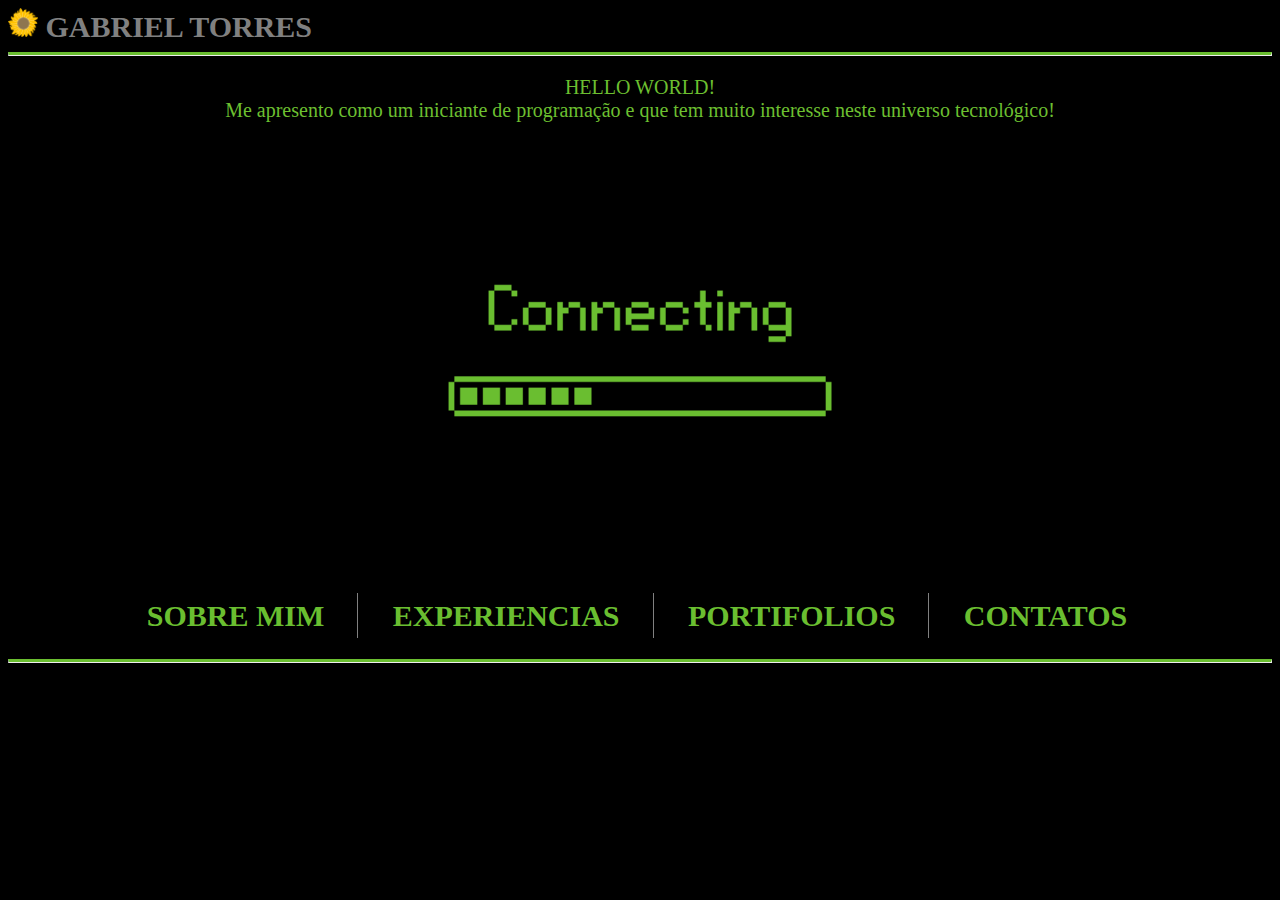
<file: index.html>
<!DOCTYPE html>
<html lang="pt-br">
<head>
    <meta charset="UTF-8">
    <meta name="viewport" content="width=device-width, initial-scale=1.0">
   
    <link rel="stylesheet" href="makeup.css">
   
    <title>GABS TORRES - Página Inicial</title>

</head>

<body>

<div> 
    <img class="girasol" src="Imagens/logo.png" style="display: inline-flex;">  GABRIEL TORRES 
</div>


 <hr> 


 <p class="letrabrancain" >HELLO WORLD! <br> Me apresento como um iniciante de programação e que tem muito interesse neste universo tecnológico!</p>

<img class="imgX" src="Imagens/tech.gif">



    <div id="horizontalmenu">
      <ul>
        <li><a href="sobreM.html">Sobre Mim</a></li>
        <li><a href="exp.html">Experiencias</a></li>
        <li><a href="port.html">Portifolios</a></li>
        <li><a href="cont.html">Contatos</a></li>
      </ul>
    </div>
<br>
<hr>

</body>
</html>
</file>
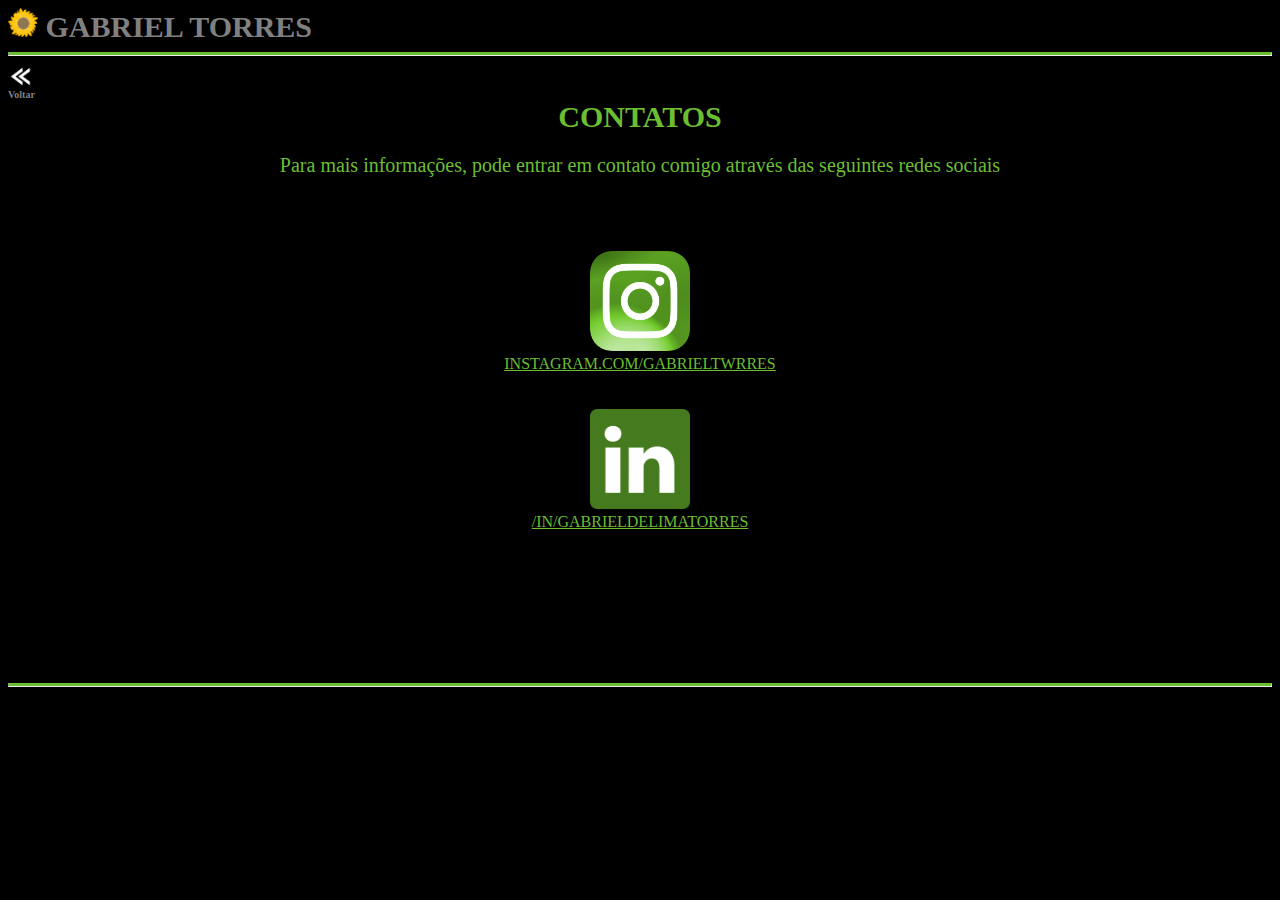
<file: cont.html>
<!DOCTYPE html>
<html lang="pt-br">
<head>
    <meta charset="UTF-8">
    <meta name="viewport" content="width=device-width, initial-scale=1.0">
   
    <link rel="stylesheet" href="makeup.css">
   
    <title>Experiencias</title>

</head>

<body>

    <div> 
        <img class="girasol" src="Imagens/logo.png" style="display: inline-flex;">  GABRIEL TORRES 
    </div>
    
     <hr>
     <a href="index.html">
        <img src="Imagens/back.png" alt="Voltar a Pagina Inicial" width="25" style="display: flex;">
    </a>
        <div class="botao"> Voltar </div>
    
    <div style="text-align: center; color: #6ABE30;
            text-transform: uppercase;">
        Contatos
    </div>

    <p class="letrabrancain">
        Para mais informações, pode entrar em contato comigo através das seguintes redes sociais 
    </p>
        <br>
        <br>
        <br>
     <section style="text-align: center;">
       
        <img src="Imagens/Instagram-Icon.png" width="100px">
        <br>
        <a href="https://instagram.com/gabrieltwrres"> instagram.com/gabrieltwrres</a>
        <br>
        <br>
        <br>
        <img src="Imagens/linkedin.png" width="100px">
        <br>
        <a href="https://www.linkedin.com/in/gabrieldelimatorres/"> /in/gabrieldelimatorres </a>
    
    
    </section>
    
<br><br><br><br> <br><br><br><br>
    
    <hr>
    
    </body>
    </html>
</file>
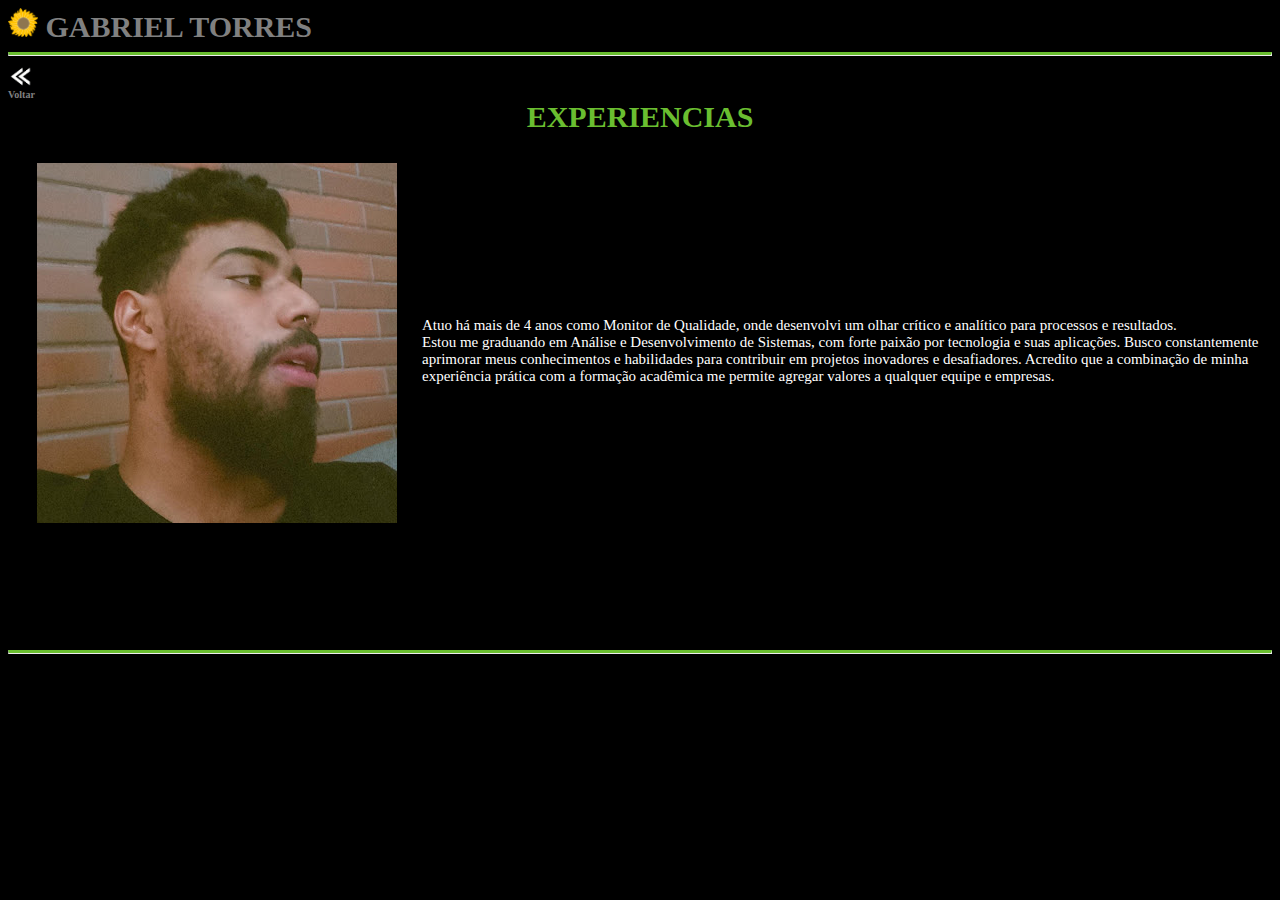
<file: exp.html>
<!DOCTYPE html>
<html lang="pt-br">
<head>
    <meta charset="UTF-8">
    <meta name="viewport" content="width=device-width, initial-scale=1.0">
   
    <link rel="stylesheet" href="makeup.css">
   
    <title>Experiencias</title>

</head>

<body>

    <div> 
        <img class="girasol" src="Imagens/logo.png" style="display: inline-flex;">  GABRIEL TORRES 
    </div>
    
     <hr>
     <a href="index.html">
        <img src="Imagens/back.png" alt="Voltar a Pagina Inicial" width="25" style="display: flex;">
    </a>
        <div class="botao"> Voltar </div>
    
    <div style="text-align: center; color: #6ABE30;
            text-transform: uppercase;">
        Experiencias

    </div>
     <section class="letrabranca">
        <img class="imgv" src="Imagens/gabs.jpg">
        <br>
        Atuo há mais de 4 anos como Monitor de Qualidade, onde desenvolvi um olhar crítico e analítico para processos e resultados. <br> Estou me graduando em Análise e Desenvolvimento de Sistemas, com forte paixão por tecnologia e suas aplicações. Busco constantemente aprimorar meus conhecimentos e habilidades para contribuir em projetos inovadores e desafiadores. Acredito que a combinação de minha experiência prática com a formação 
        acadêmica me permite agregar valores a qualquer equipe e empresas.
    
    
    </section>
    
    
    
    <br><br><br><br><br>
    <hr>
    
    </body>
    </html>
</file>
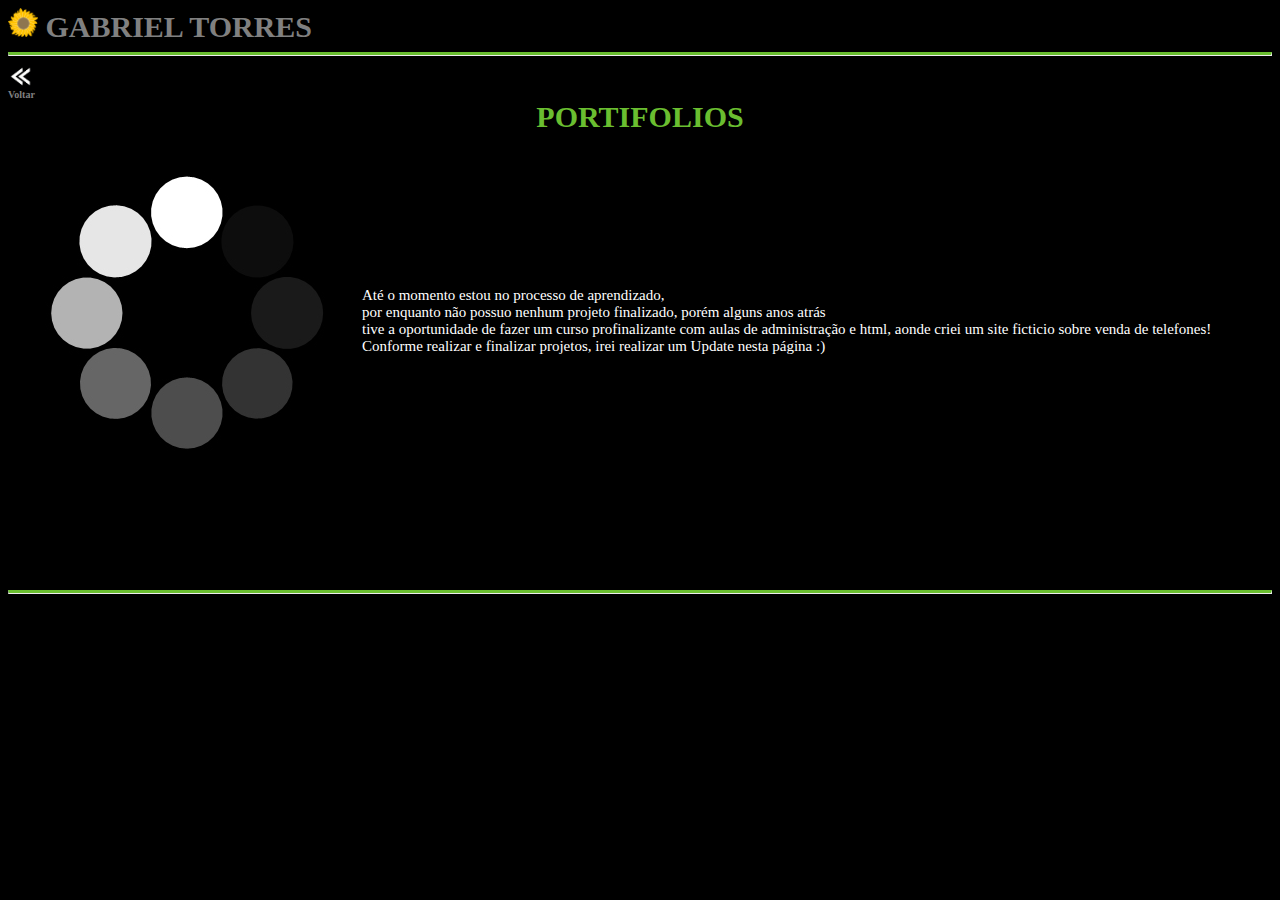
<file: port.html>
<!DOCTYPE html>
<html lang="pt-br">
<head>
    <meta charset="UTF-8">
    <meta name="viewport" content="width=device-width, initial-scale=1.0">
   
    <link rel="stylesheet" href="makeup.css">
   
    <title>Portifolios</title>

</head>

<body>

    <div> 
        <img class="girasol" src="Imagens/logo.png" style="display: inline-flex;">  GABRIEL TORRES 
    </div>
    
     <hr>
     <a href="index.html">
        <img src="Imagens/back.png" alt="Voltar a Pagina Inicial" width="25" style="display: flex;">
    </a>
        <div class="botao"> Voltar </div>
    
    <div style="text-align: center; color: #6ABE30;
            text-transform: uppercase;">
        Portifolios

    </div>
     <section class="letrabranca">
        <img class="imgv" src="Imagens/loading.gif">
        <br>
        Até o momento estou no processo de aprendizado, <br> por enquanto não possuo nenhum projeto finalizado, porém alguns anos atrás <br>
        tive a oportunidade de fazer um curso profinalizante com aulas de administração e html, aonde criei um site ficticio sobre venda de telefones! <br>
        Conforme realizar e finalizar projetos, irei realizar um Update nesta página :)
    
    
    </section>
    
    
    
    <br><br><br><br><br>
    <hr>
    
    </body>
    </html>
</file>
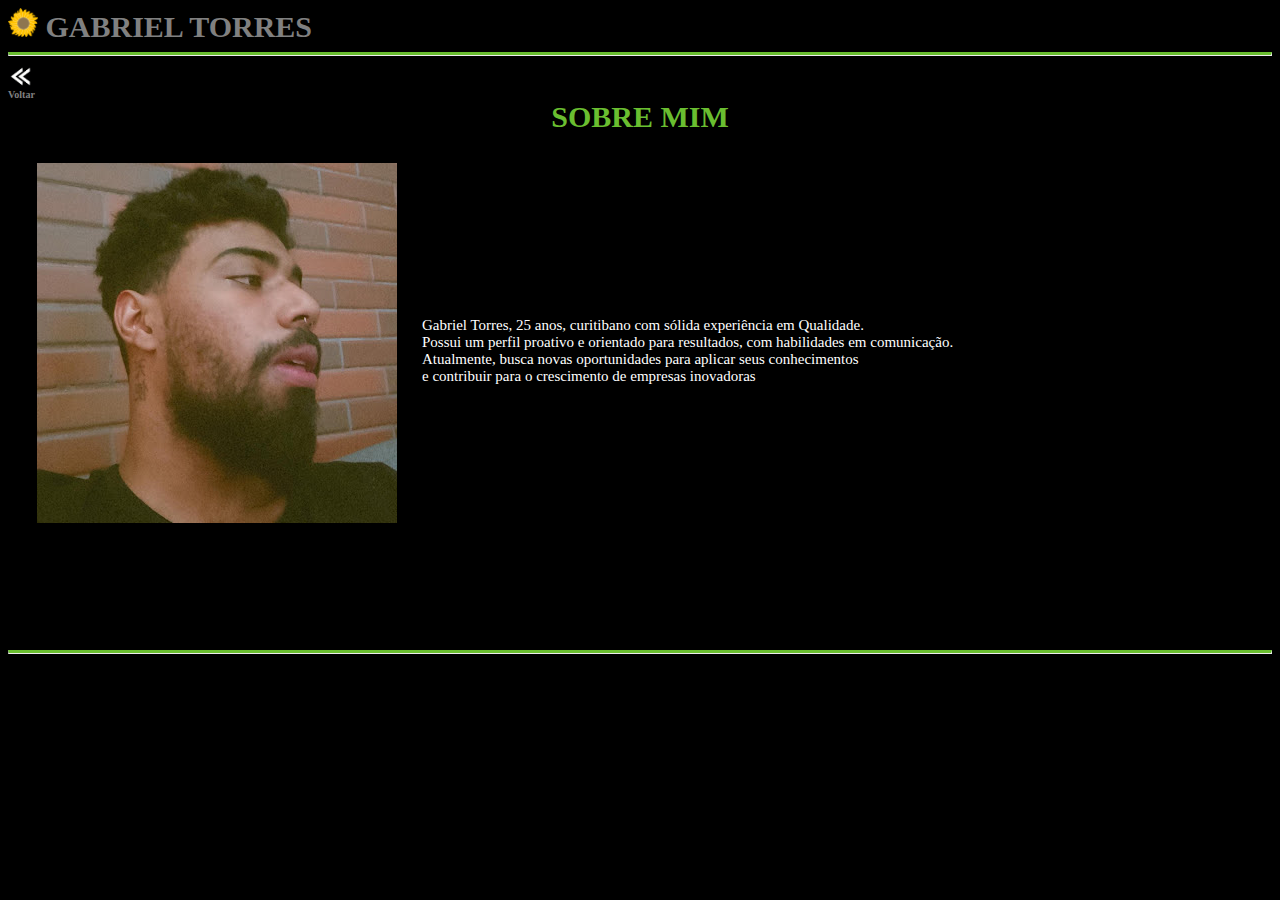
<file: sobreM.html>
<!DOCTYPE html>
<html lang="pt-br">
<head>
    <meta charset="UTF-8">
    <meta name="viewport" content="width=device-width, initial-scale=1.0">
   
    <link rel="stylesheet" href="makeup.css">
   
    <title>Sobre Mim</title>

</head>

<body>

<div> 
    <img class="girasol" src="Imagens/logo.png" style="display: inline-flex;">  GABRIEL TORRES 
</div>

 <hr>
 <a href="index.html">
    <img src="Imagens/back.png" alt="Voltar a Pagina Inicial" width="25" style="display: flex;">
</a>
    <div class="botao"> Voltar </div>

<div style="text-align: center; color: #6ABE30;
        text-transform: uppercase;">
    Sobre Mim
</div>
 <section class="letrabranca">
    <img class="imgv" src="Imagens/gabs.jpg">
    <br>
    Gabriel Torres, 25 anos, curitibano com sólida experiência em Qualidade. <br>
    Possui um perfil proativo e orientado para resultados, com habilidades em comunicação. <br> Atualmente, busca novas oportunidades para aplicar seus conhecimentos <br> e contribuir para o crescimento de empresas inovadoras <br>



</section>



<br><br><br><br><br>
<hr>

</body>
</html>
</file>
<file: makeup.css>
body {
    background-color: black;
}

hr {
    border-top: 3px solid #6ABE30;
}

div {

    font-weight: bold;
    color: gray;
    font-size: 30px;

}



.botao {

    font-weight: bold;
    color: gray;
    font-size: 10px;
    display: flex;

}

.letrabrancain {
    font-size: 20px;
    color: #6cbf30;
    vertical-align: top;
    text-align:center
}

.letrabranca {
    font-size: 15px;
    color: white;
    display: flex;
    align-items: center;
    margin: 0.3%;
}


.imgX {
    display: block;
    margin: 0 auto;
    width: 600px;
}

.logo{
    display: flex;
    align-items: center;
    margin: 2%;

}

.girasol {
    display:flex; 
    width: 30px;
}


      #tamh {
        height: 100vh;
        margin: 50vh auto;
      }
      
      a {
        color: #6ABE30;
        text-transform: uppercase;
      }
      
      #horizontalmenu ul {
        margin: 0;
        padding: 0;
        list-style-type: none;
        text-align: center;
      }
      
      #horizontalmenu ul li {
        display: inline;
      }
      
      #horizontalmenu ul li a {
        text-decoration: none;
        padding: 0.2em 1.1em;
        border-right: 1px solid gray;
        margin: 0 0 0 -6px;
      }
      
      #horizontalmenu ul li:last-child a {
        border: none;
      }
      
      #horizontalmenu ul li a:hover {
        background: gray;
        color: #1a1a1a;
      


      }


.cont {
        display: grid;
        grid-template-columns: 100px 100px 100px 100px;
        grid-template-rows:100px 100px 100px 100px; 

}

.imgv{
    display: flex;
    align-items: center;
    margin: 2%;
}
</file>
